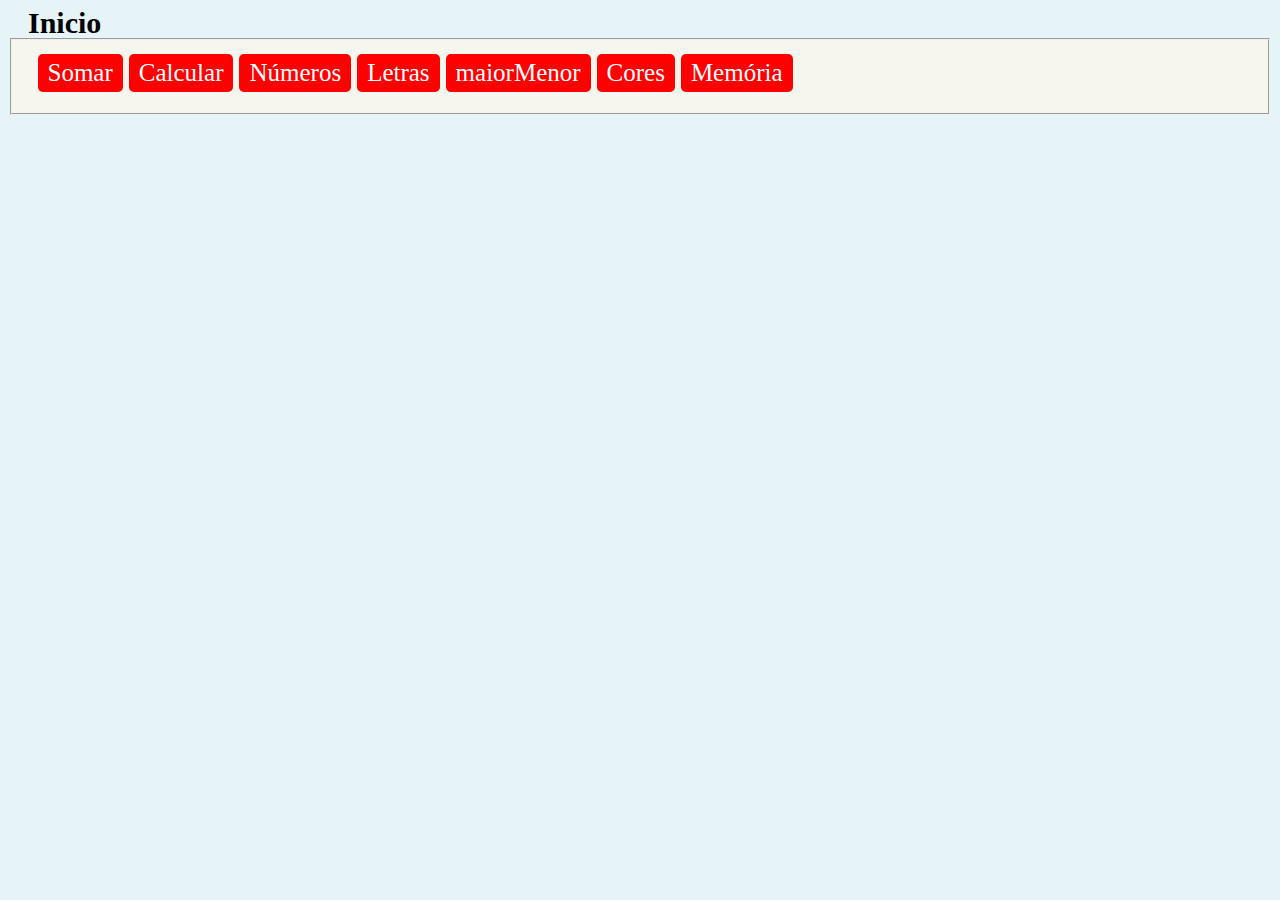
<file: index.html>
<!DOCTYPE html>
<html lang="en">
    <head>
        <meta charset="UTF-8">
        <meta name="viewport" content="width=device-width, initial-scale=1.0">
        <title></title>
        <link rel="stylesheet" href="c.css">
        <script src="j.js"></script>
    </head>
    <body>
        <p id="p0">Inicio</p>
        <p id="p1"></p>
        <fieldset id="f0" class="f"></fieldset>
        <p id="p2"></p>
        <p id="p3"></p>
        <p id="p4"></p>
        <!-- <fieldset id="f1" class="f"></fieldset> -->

        <script>
            f=[],b=[]
            pg=['Somar','Calcular','Números','Letras','maiorMenor','Cores','Memória']

            function ini(){
                f[0]=ig('f0')
                f[1]=ig('f1')
            }ini()

            function rei(){

                for(let i=0;i<pg.length;i++){
                    b[i]=ie('button')
                    ii(b[i],'b'+i)
                    ic(b[i],'b')
                    it(b[i],pg[i])
                    ap(f[0],b[i])
                    b[i].onclick=()=>{
                        location.href='j'+i+'.html'
                    }
                }
            }rei()
            

            function at(){

            }
            function rd(){
                at()
                window.requestAnimationFrame(rd)
            }
            // rd()
        </script>
    </body>
</html>
</file>
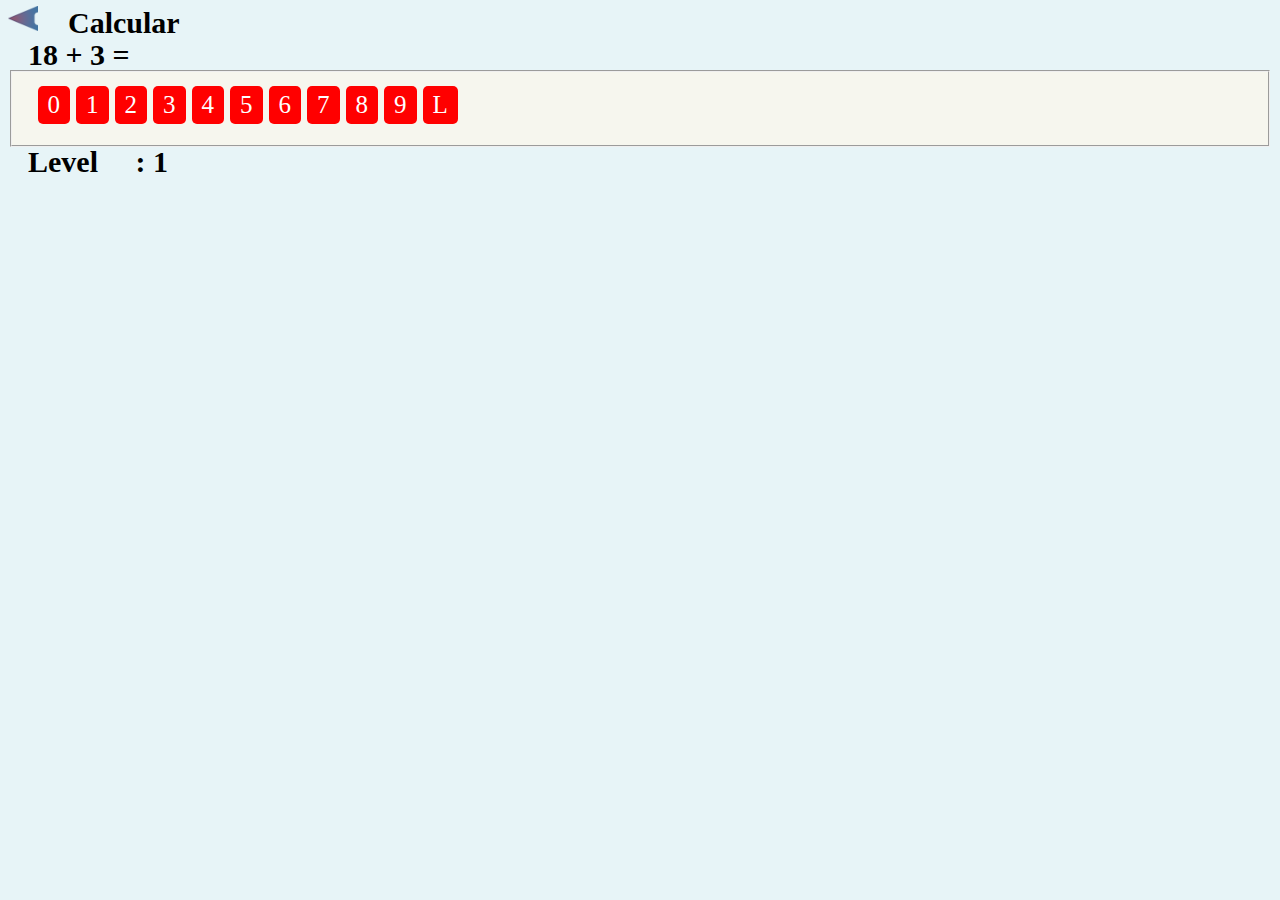
<file: j0.html>
<!DOCTYPE html>
<html lang="en">
    <head>
        <meta charset="UTF-8">
        <meta name="viewport" content="width=device-width, initial-scale=1.0">
        <title></title>
        <link rel="stylesheet" href="c.css">
        <script src="j.js"></script>
    </head>
    <body>
        <a href="index.html">
            <img src="v.png" alt="Voltar">
        </a>
        <p id="p0"></p>
        <p id="p1"></p>
        <fieldset id="f0" class="f"></fieldset>
        <p id="p2"></p>
        <p id="p3"></p>
        <p id="p4"></p>
        <fieldset id="f1" class="f">
            <button id="ca" class="b">Carregar</button>
        </fieldset>
        <p id="p5"></p>

        <script>
            f=[],b=[]
            let n,r,q,v,l


            function ini(){
                f[0]=ig('f0')
                f[1]=ig('f1')

                q=[]
                q[0]=2
                
                v=[]
                v[0]=9
                l=1
            }ini()

            function rei(){
                n=[]
                r=[]
                r[0]=''
                r[1]=0
                r[2]=''
                for(let i=0;i<q[0];i++){
                    if(i==0)n[i]=mt(v[0],1)+v[0]
                    else n[i]=mt(v[0],1)

                    if(i==0)r[0]+=n[i]+' + '
                    else r[0]+=n[i]+' = '

                    r[1]+=n[i]
                }

                it(p0,'Calcular')
                it(p1,r[0])

                c0(p0,null)
                c1(p0,'black')
                c0(p2,'red')
                c1(p2,'white')
                c0(p3,'red')
                c1(p3,'white')
                it(p2,'Resposta!')
                it(p3,r[0]+r[1])
                dpn(p2)
                dpn(p3)
                dpn(f[1])

                it(p5,'Level \u00A0\u00A0\u00A0 : '+l)
            }rei()

            for(let i=0;i<11;i++){
                b[i]=ie('button')
                ii(b[i],'b'+i)
                ic(b[i],'b')
                if(i<10)it(b[i],i)
                else it(b[i],'L')
                ap(f[0],b[i])
                b[i].onclick=()=>{
                    if(r[1].toString().length>r[2].length){
                        if(i==10){
                            r[2]=''
                            it(p1,r[0])
                        }else{
                            r[2]+=i
                            it(p1,r[0]+r[2])
                        }
                    }

                    if(r[1].toString().length==r[2].length){
                        if(r[1]==r[2])md0()
                        else md1()

                        dpb(f[1])
                    }
                }
            }

            function md0(){
                c0(p0,'blue')
                c1(p0,'white')
                it(p0,'Acertou!')
                if(v[0]<=10000)v[0]+=2
                if(l<2000)l++
            }
            function md1(){
                c0(p0,'red')
                c1(p0,'white')
                it(p0,'Errou!')
                v[0]=9
                dpb(p2)
                dpb(p3)
                l=1
            }

            ca.onclick=()=>{
                rei()
            }

            function at(){

            }
            function rd(){
                at()
                window.requestAnimationFrame(rd)
            }
            // rd()
        </script>
    </body>
</html>
</file>
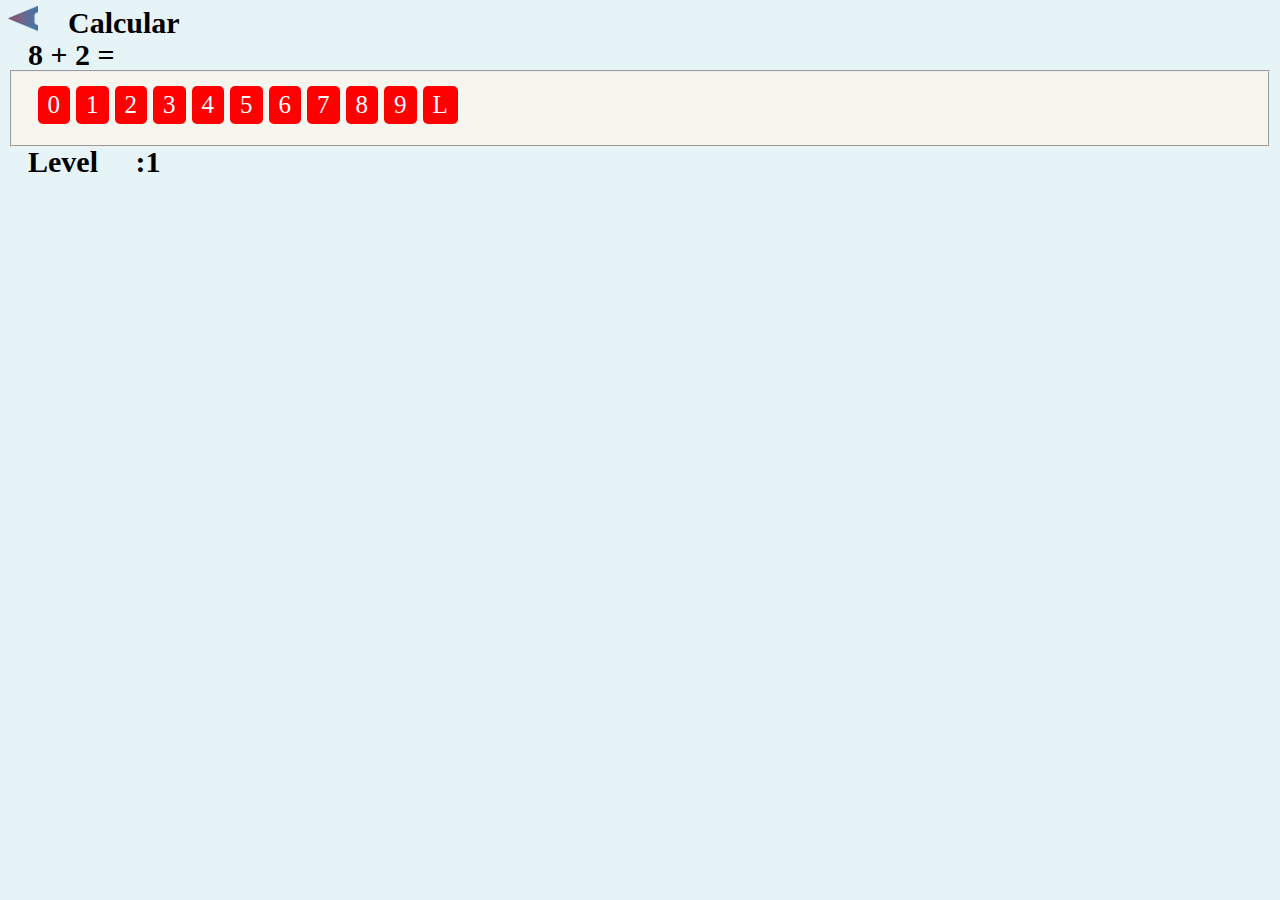
<file: j1.html>
<!DOCTYPE html>
<html lang="en">
    <head>
        <meta charset="UTF-8">
        <meta name="viewport" content="width=device-width, initial-scale=1.0">
        <title></title>
        <link rel="stylesheet" href="c.css">
        <script src="j.js"></script>
    </head>
    <body>
        <a href="index.html">
            <img src="v.png" alt="Voltar">
        </a>

        <p id="p0"></p>
        <p id="p1"></p>
        <fieldset id="f0" class="f"></fieldset>
        <div id="d0">
            <p id="p2"></p>
            <p id="p3"></p>
            <p id="p4"></p>
        </div>
        <fieldset id="f1" class="f">
            <button id="ca" class="b">Carregar</button>
        </fieldset>
        <p id="p5"></p>

        <script>
            f=[],b=[]
            let r,v,l

            function ini(){
                f[0]=ig('f0')
                f[1]=ig('f1')

                v=[]
                v[0]=mt(9,2)
                v[1]=mt(9,2)
                l=1
            }ini()

            function rei(){
                r=[]
                r[0]=v[0]
                r[1]=mt(v[1],2)
                
                r[2]=r[0]+' + '+r[1]+' = '
                r[3]=r[0]+r[1]
                r[4]=''

                c0(p0,null)
                c1(p0,'black')
                it(p0,'Calcular')
                it(p1,r[2])

                c0(p2,'red')
                c0(p3,'red')
                c1(p2,'white')
                c1(p3,'white')
                it(p2,'Resposta!')
                it(p3,r[2]+r[3])

                it(p5,'Level \u00A0\u00A0\u00A0 :'+l)

                dpn(d0)
                dpn(f[1])
            }rei()

            for(let i=0;i<11;i++){
                b[i]=ie('button')
                ii(b[i],'b'+i)
                ic(b[i],'b')
                if(i==10)it(b[i],'L')
                else it(b[i],i)
                ap(f[0],b[i])
                b[i].onclick=()=>{
                    if(r[3].toString().length>r[4].length){
                        if(i==10){
                            r[4]=''
                            it(p1,r[2])
                        }else{
                            r[4]+=i
                            it(p1,r[2]+r[4])
                        }

                        if(r[3].toString().length==r[4].length){
                            if(r[3]==r[4])md0()
                            else md1()
                        }
                    }
                }
            }

            function md0(){
                c0(p0,'blue')
                c1(p0,'white')
                it(p0,'Acertou!')
                if(v[0]<10000){
                    v[0]=r[3]
                    v[1]+=2
                }
                l++
                dpb(f[1])
            }
            function md1(){
                c0(p0,'red')
                c1(p0,'white')
                it(p0,'Errou!')
                v[0]=mt(9,2)
                v[1]=mt(9,2)
                l=1
                dpb(d0)
                dpb(f[1])
            }

            ca.onclick=()=>{
                rei()
            }

            function at(){

            }
            function rd(){
                at()
                window.requestAnimationFrame(rd)
            }
            // rd()
        </script>
    </body>
</html>
</file>
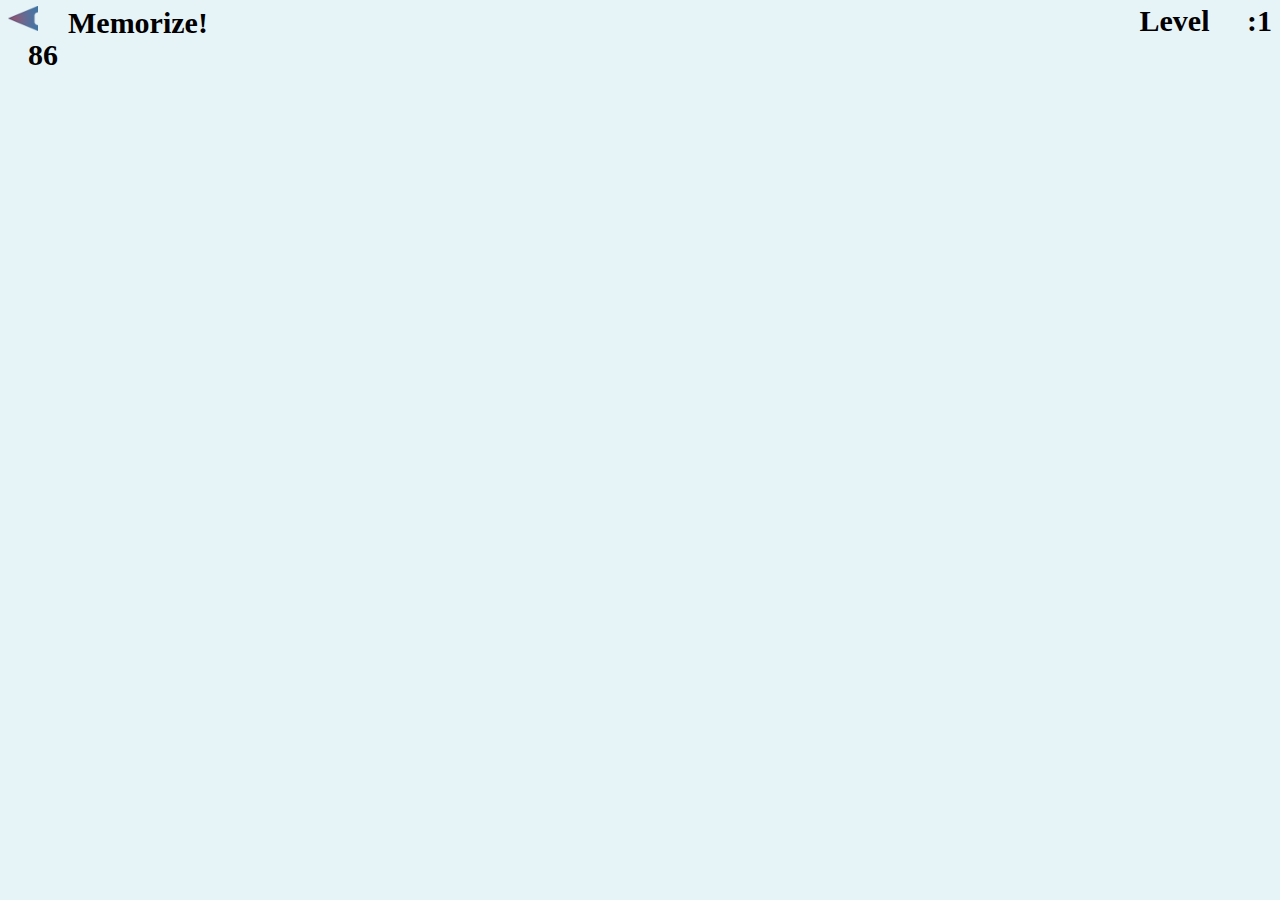
<file: j2.html>
<!DOCTYPE html>
<html lang="en">
    <head>
        <meta charset="UTF-8">
        <meta name="viewport" content="width=device-width, initial-scale=1.0">
        <title></title>
        <link rel="stylesheet" href="c.css">
        <script src="j.js"></script>
    </head>
    <body>
        <a href="index.html">
            <img src="v.png" alt="Voltar">
        </a>
        <p id="p5" class="ft"></p>
        <p id="p0"></p>
        <p id="p1"></p>
        
        <fieldset id="f0" class="f"></fieldset>
        <div id="d0">
            <p id="p2"></p>
            <p id="p3"></p>
            <p id="p4"></p>
        </div>
        <fieldset id="f1" class="f">
            <button id="ca" class="b">Carregar</button>
        </fieldset>

        <script>
            f=[],b=[]
            let n,r,q,t,m,l

            function ini(){
                f[0]=ig('f0')
                f[1]=ig('f1')

                q=[]
                q[0]=2

                t=[]
                t[0]=0
                t[1]=150

                l=1
            }ini()

            function rei(){
                n=[]
                r=[]
                r[0]=''
                r[1]=''
                for(let i=0;i<q[0];i++){
                    n[i]=mt(9,0)
                    r[0]+=n[i]
                }

                c0(p0,null)
                c1(p0,'black')
                it(p0,'Memorize!')
                it(p1,r[0])
                m=0

                dpn(f[0])
                dpn(f[1])

                it(p5,'Level \u00A0\u00A0\u00A0 :'+l)

                c0(p2,'red')
                c0(p3,'red')
                c1(p2,'white')
                c1(p3,'white')
                it(p2,'Resposta')
                it(p3,r[0])

                dpn(d0)
            }rei()

            for(let i=0;i<11;i++){
                b[i]=ie('button')
                ii(b[i],'b'+i)
                ic(b[i],'b')
                if(i==10)it(b[i],'L')
                else it(b[i],i)
                ap(f[0],b[i])
                b[i].onclick=()=>{
                    if(r[0].length>r[1].length){
                        if(i==10){
                            r[1]=''
                            it(p1,'|')
                        }else{
                            r[1]+=i
                            it(p1,r[1])
                        }

                        if(r[0].length==r[1].length){
                            if(r[0]==r[1])m1()
                            else m2()
                        }
                    }
                }
            }
            function m0(){
                m=1
                it(p0,'Digite!')
                it(p1,'|')
                dpb(f[0])
                t[0]=0
            }
            function m1(){
                c0(p0,'blue')
                c1(p0,'white')
                it(p0,'Acertou!')
                dpi(f[1])
                l++
                q[0]++
            }
            function m2(){
                c0(p0,'red')
                c1(p0,'white')
                it(p0,'Errou!')
                dpi(d0)
                dpi(f[1])
                l=0
                q[0]=2
            }

            ca.onclick=()=>{
                m=0
                rei()
            }

            function at(){
                if(m==0){
                    t[0]++
                    if(t[0]>t[1])m0()
                }
            }
            function rd(){
                at()
                window.requestAnimationFrame(rd)
            }
            rd()
        </script>
    </body>
</html>
</file>
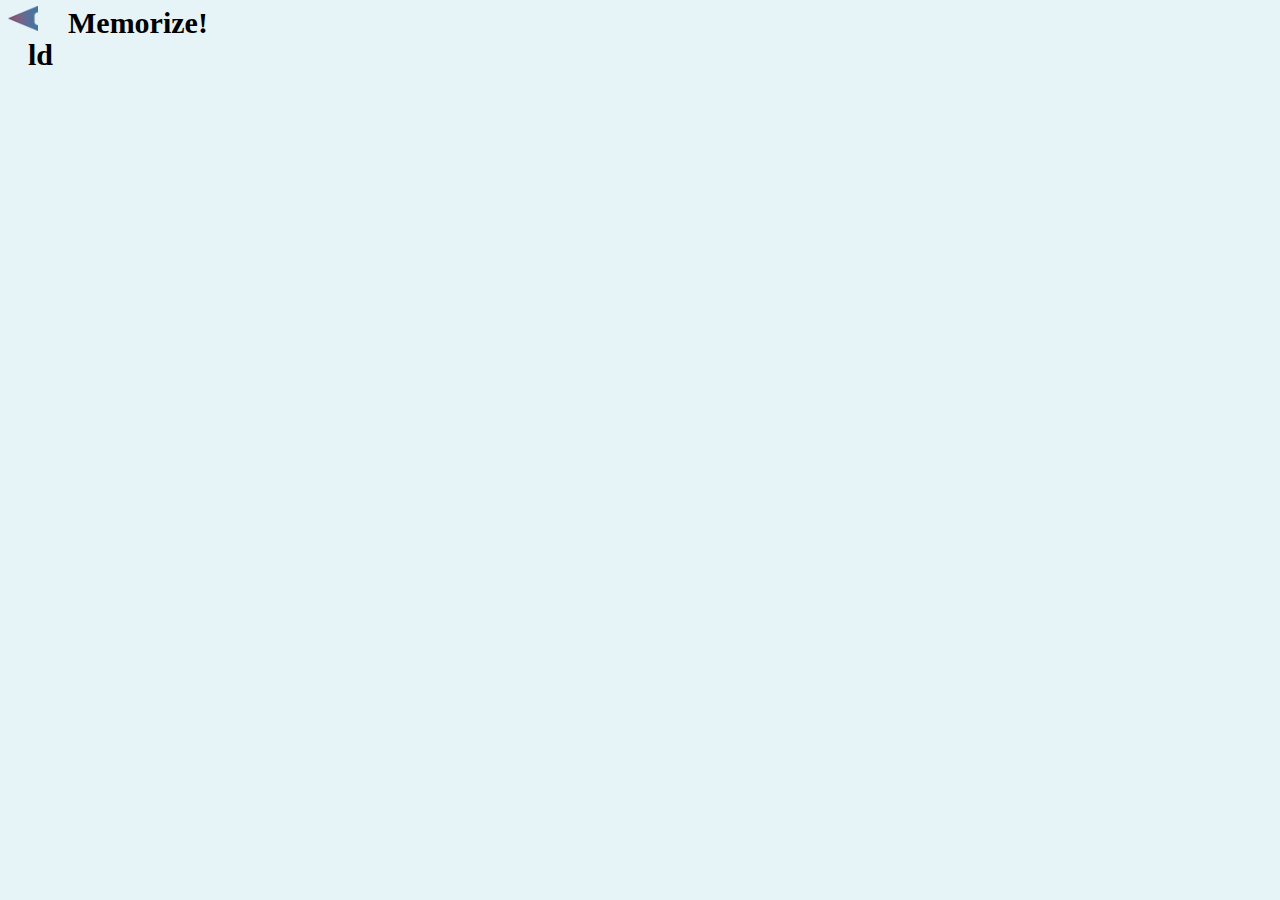
<file: j3.html>
<!DOCTYPE html>
<html lang="en">
    <head>
        <meta charset="UTF-8">
        <meta name="viewport" content="width=device-width, initial-scale=1.0">
        <title></title>
        <link rel="stylesheet" href="c.css">
        <script src="j.js"></script>
    </head>
    <body>
        <a href="index.html">
            <img src="v.png" alt="Voltar">
        </a>
        <p id="p0"></p>
        <p id="p1"></p>
        <fieldset id="f0" class="f"></fieldset>
        <div id="d0">
            <p id="p2">Resposta!</p>
            <p id="p3"></p>
            <p id="p4"></p>
        </div>
        <fieldset id="f1" class="f">
            <button id="ca" class="b">Carregar</button>
        </fieldset>

        <script>
            f=[],b=[]
            let n,q,r,x,t,m
            

            function ini(){
                f[0]=ig('f0')
                f[1]=ig('f1')

                q=[]
                q[0]=2

                m=0
            }ini()

            function rei(){
                n=[]
                x=[]
                r=[]
                r[0]=''
                r[1]=''
                for(let i=0;i<q[0];i++){
                    n[i]=mt(lt.length,0)
                    x[i]=lt[n[i]]
                    r[0]+=x[i]
                }

                c0(p0,null)
                c1(p0,'black')
                it(p0,'Memorize!')
                it(p1,r[0])

                t=[]
                t[0]=0
                t[1]=150

                dpn(f[0])
                dpn(f[1])
                dpn(d0)
                c0(p2,'red')
                c1(p2,'white')
                c0(p3,'red')
                c1(p3,'white')
                it(p3,r[0])
            }rei()

            for(let i=0;i<lt.length+1;i++){
                b[i]=ie('button')
                ii(b[i],'b'+i)
                ic(b[i],'b')
                if(i<lt.length)it(b[i],lt[i])
                else it(b[i],'Limpar')
                ap(f[0],b[i])
                b[i].onclick=()=>{
                    if(r[0].length>r[1].length){
                        if(i==lt.length){
                            r[1]=''
                            it(p1,'|')
                        }else{
                            r[1]+=lt[i]
                            it(p1,r[1])
                        }

                        if(r[0].length==r[1].length){
                            if(r[0]==r[1])md0()
                            else md1()
                        }
                    }
                }
            }

            function md0(){
                c0(p0,'blue')
                c1(p0,'white')
                it(p0,'Acertou!')
                dpn(f[0])
                dpb(f[1])
                if(q[0]<12)q[0]++
            }
            function md1(){
                c0(p0,'red')
                c1(p0,'white')
                it(p0,'Errou!')
                dpn(f[0])
                dpb(f[1])
                dpb(d0)
                if(q[0]>2)q[0]--
            }

            ca.onclick=()=>{
                m=0
                rei()
            }

            function at(){
                if(m==0){
                    t[0]++
                    if(t[0]>t[1]){
                        m=1
                        it(p0,'Digite!')
                        it(p1,'|')
                        dpb(f[0])
                    }
                }
            }
            function rd(){
                at()
                window.requestAnimationFrame(rd)
            }
            rd()
        </script>
    </body>
</html>
</file>
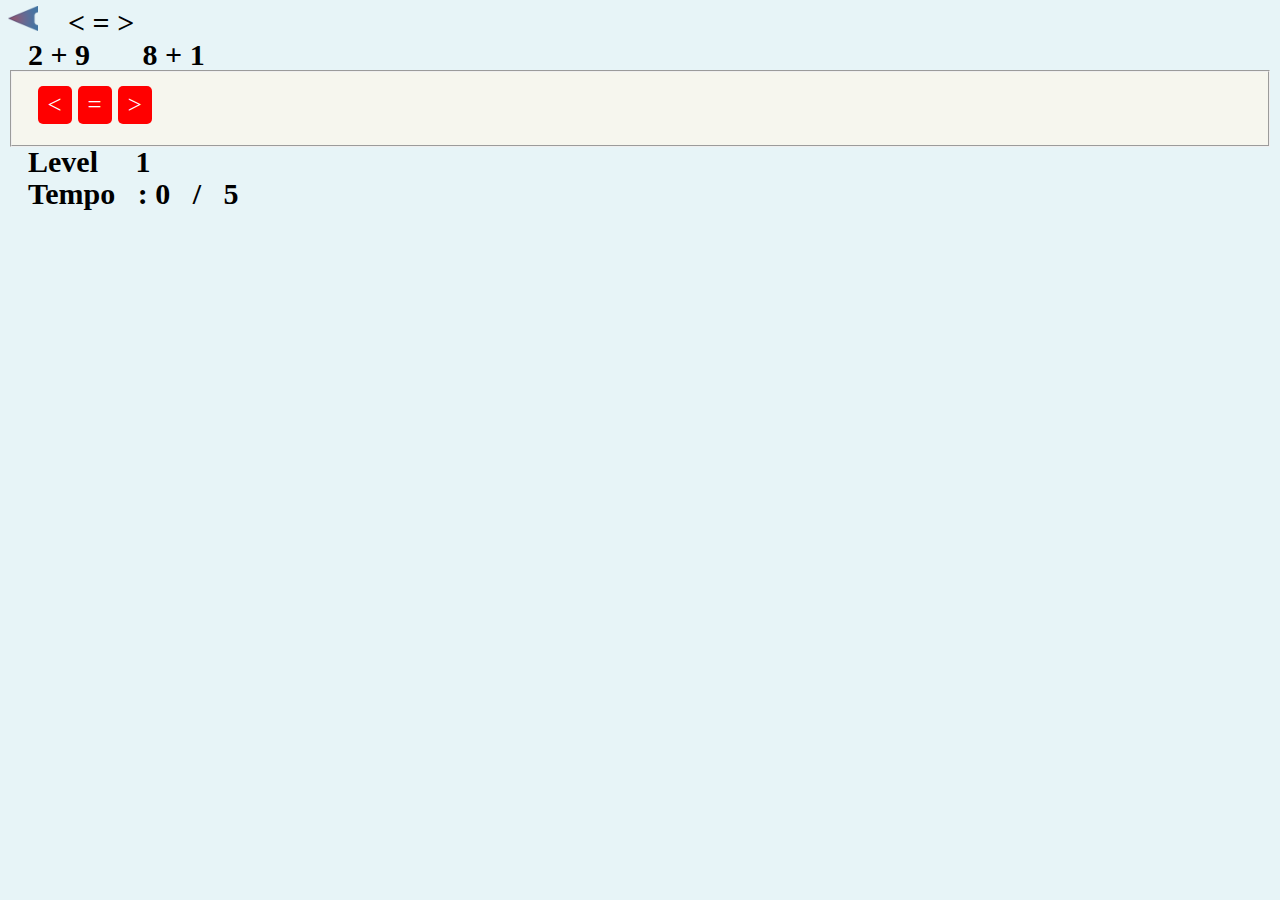
<file: j4.html>
<!DOCTYPE html>
<html lang="en">

<head>
    <meta charset="UTF-8">
    <meta name="viewport" content="width=device-width, initial-scale=1.0">
    <title></title>
    <link rel="stylesheet" href="c.css">
    <script src="j.js"></script>
</head>

<body>
    <a href="index.html">
        <img src="v.png" alt="Voltar">
    </a>
    <p id="p0"></p>
    <p id="p1"></p>

    <fieldset id="f0" class="f"></fieldset>
    <div id="d0">
        <p id="p2"></p>
        <p id="p3"></p>
        <p id="p4"></p>
    </div>
    <fieldset id="f1" class="f">
        <button id="ca" class="b">Carregar</button>
    </fieldset>
    <p id="p5"></p>
    <p id="p6"></p>

    <script>
        f = [],b=[]
        let a,e, q, r,t,muda,m,l
        sb=['<','=','>']

        function ini() {
            f[0] = ig('f0')
            f[1] = ig('f1')

            q = []
            q[0] = 2
            q[1]=9
            q[2]=3
            t=[]
            t[0]=0
            t[1]=20
            t[2]=0
            t[3]=60
            t[4]=0
            t[5]=5
            m=0
            l=1
        }
        ini()

        function rei() {
            c0(p0, null)
            c0(p2, 'red')
            c0(p3, 'red')
            c1(p0, 'black')
            c1(p2, 'white')
            c1(p3, 'white')
            it(p0, '< = >')
            it(p2, 'Resposta')

            n = []
            r = []
            r[0] = ''
            r[1] = ''
            r[2] = ''
            r[3] = ''
            r[4] = ''
            r[5] = ''
            r[6] = 0
            r[7]=0
            a=[]
            e=[]
            for(let i=0;i<q[0];i++){
                a[i]=mt(q[1],1)
                e[i]=mt(q[1],1)
                if(i==0)r[0]+=a[i]+' + '
                else r[0]+=a[i]

                if(i==0)r[1]+=e[i]+' + '
                else r[1]+=e[i]

                r[2]=r[0]+' \u00A0\u00A0\u00A0\u00A0\u00A0 '+r[1]
                r[3]=r[0]+' \u00A0 | \u00A0 '+r[1]
            }
            r[6]=a[0]+a[1]
            r[7]=e[0]+e[1]
            if(r[6]==r[7])r[4]='='
            else if(r[6]<r[7])r[4]='<'
            else r[4]='>'
            it(p1,r[2])
            it(p3,r[0]+' '+r[4]+' '+r[1])
            muda=0

            dpn(d0)
            dpn(f[1])

            it(p5,'Level \u00A0\u00A0\u00A0 '+l)
            it(p6,'Tempo \u00A0\u00A0: '+t[4]+' \u00A0 / \u00A0 '+t[5])

            c0(p6,null)
            c1(p6,'black')
        }
        rei()

        for(let i=0;i<q[2];i++){
            b[i]=ie('button')
            ii(b[i],'b'+i)
            ic(b[i],'b')
            it(b[i],sb[i])
            ap(f[0],b[i])
            b[i].onclick=()=>{
                r[5]=sb[i]
                r[3]=r[0]+' \u00A0 '+r[5]+' \u00A0 '+r[1]
                it(p1,r[3])
                m=1
                if(r[4]==r[5])md0()
                else md1()
            }
        }

        function md0(){
            c0(p0,'blue')
            c1(p0,'white')
            it(p0,'Acertou!')
            q[1]+=2
            l++
            dpi(f[1])
            t[0]=0
            t[2]=0
            t[4]=0
        }
        function md1(){
            c0(p0,'red')
            c1(p0,'white')
            it(p0,'Errou!')
            q[1]=9
            l=1
            dpi(f[1])
            dpi(d0)
            t[0]=0
            t[2]=0
            t[4]=0
            c0(p6,'red')
            c1(p6,'white')
        }

        ca.onclick=()=>{
            m=0
            rei()
        }

        function ctp(){
            if(m==0){
                t[0]++
                if(t[0]>t[1]){
                    if(muda==0){
                        it(p1,r[3])
                        t[0]=0
                        muda=1
                    }else{
                        it(p1,r[2])
                        t[0]=0
                        muda=0
                    }
                }
            }
        }

        function contagem(){
            if(m==0){
                t[2]++
                if(t[2]>t[3]){
                    t[4]++
                    t[2]=0
                    it(p6,'Tempo :'+t[4]+' \u00A0 / \u00A0 '+t[5])
                }
                if(t[4]>t[5]){
                    m=1
                    md1()
                }
            }

        }

        function at() {
            ctp()
            contagem()
        }

        function rd() {
            at()
            window.requestAnimationFrame(rd)
        }
        rd()
    </script>
</body>

</html>
</file>
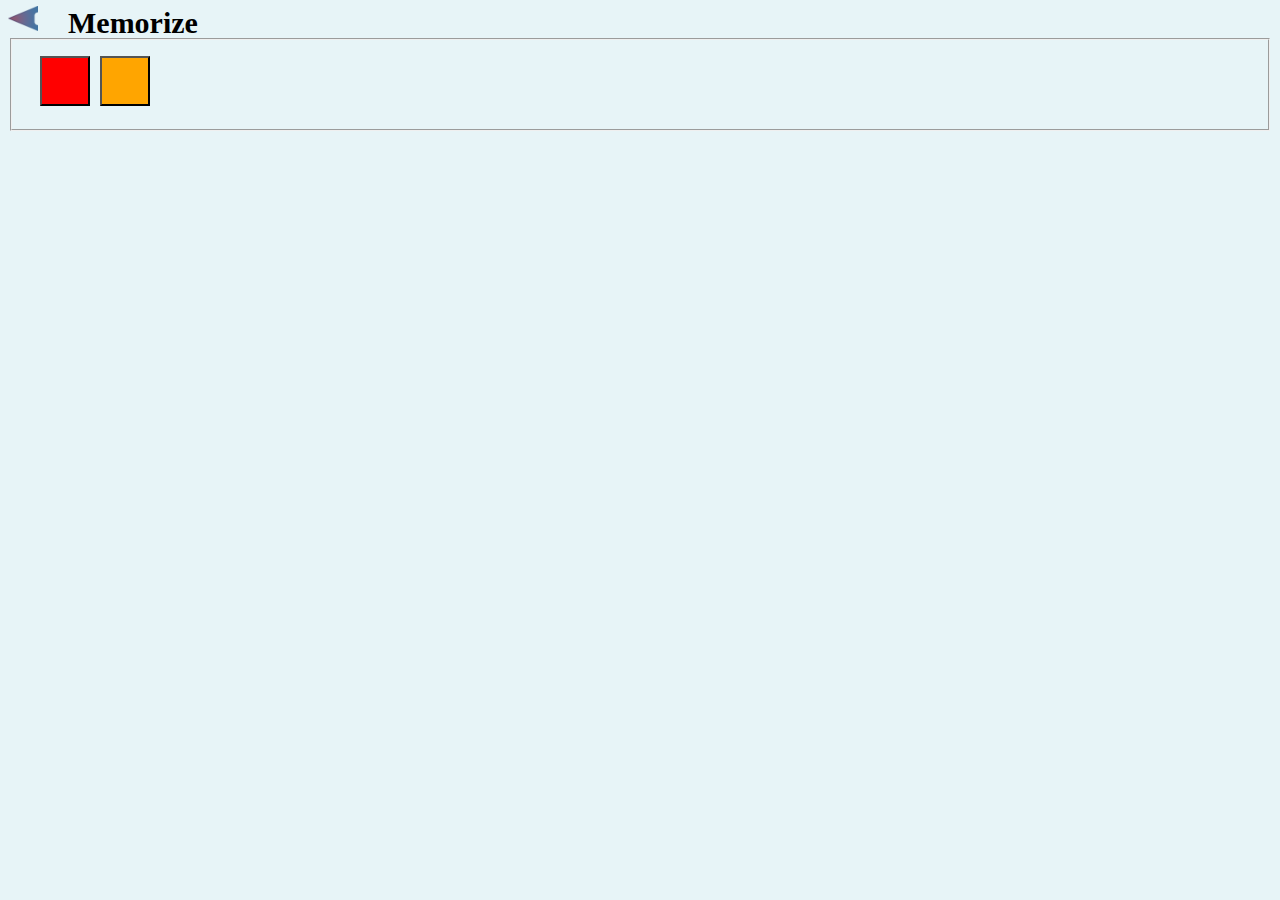
<file: j5.html>
<!DOCTYPE html>
<html lang="en">
    <head>
        <meta charset="UTF-8">
        <meta name="viewport" content="width=device-width, initial-scale=1.0">
        <title></title>
        <link rel="stylesheet" href="c.css">
        <script src="j.js"></script>
    </head>
    <body>
        <a href="index.html">
            <img src="v.png" alt="Voltar">
        </a>
        <p id="p0"></p>
        <p id="p1"></p>
        <fieldset id="f0"></fieldset>
        <fieldset id="f1"></fieldset>
        <div id="f2">
            <p id="p2">Resposta</p>
            <p id="p3"></p>
            <p id="p4"></p>
        </div>
        
        <fieldset id="f3" class="f">
            <button id="bu" class="b">Carregar</button>
        </fieldset>

        <script>
            f=[],a=[],b=[],c=[]
            let q,n,ct,cc,ca,t,som,m,res

            function ini(){
                f[0]=ig('f0')
                f[1]=ig('f1')
                f[2]=ig('f2')
                f[3]=ig('f3')
                q=[]
                q[0]=2

                c0(f[2],'red')
                c1(f[2],'white')

                som=[]
                for(let i=0;i<2;i++)som[i]=new Audio('a'+i+'.wav')
            }ini()

            function rei(){
                c0(p0,null)
                c1(p0,'black')
                it(p0,'Memorize')

                n=[]
                for(let i=0;i<q[0];i++){
                    n[i]=mt(crs.length,0)
                }
                ct=0
                cc=[]
                ca=0
                
                t=[]
                t[0]=0
                t[1]=150

                dpb(f[0])
                dpn(f[1])
                dpn(f[2])
                dpn(f[3])

                m=0
                res=0
            }rei()

            for(let i=0;i<crs.length;i++){
                a[i]=ie('button')
                ii(a[i],'a'+i)
                cm(a[i],5)
                cpx(a[i],50)
                if(i<q[0])c0(a[i],crs[n[i]])
                else dpn(a[i])
                ap(f[0],a[i])
            }
            
            for(let i=0;i<crs.length;i++){
                b[i]=ie('button')
                ii(b[i],'b'+i)
                cm(b[i],5)
                cpx(b[i],50)
                c0(b[i],crs[i])
                ap(f[1],b[i])
                b[i].onclick=()=>{
                    if(ct<q[0]){
                        cc[ct]=crs[i]

                        if(cc[ct]==crs[n[ct]]){
                            ca++
                            if(ca==q[0]){
                                c0(p0,'blue')
                                c1(p0,'white')
                                it(p0,'Acertou!')
                                dpb(f[3])
                                dpn(f[1])
                                res=1
                            }else{
                                ct++
                                if(ct==q[0])ct=0
                            }
                            som[0].play()
                        }else{
                            som[1].play()
                            res=2
                            c0(p0,'red')
                            c1(p0,'white')
                            it(p0,'Errou!')
                            dpb(f[2])
                            dpb(f[3])
                        }
                    }
                }
            }

            for(let i=0;i<crs.length;i++){
                c[i]=ie('button')
                ii(c[i],'c'+i)
                cm(c[i],5)
                cpx(c[i],50)
                if(i<q[0])c0(c[i],crs[n[i]])
                else dpn(c[i])
                ap(f[2],c[i])
            }

            bu.onclick=()=>{
                if(res==1){
                    if(q[0]<12)q[0]++
                }else{
                    if(q[0]>2)q[0]--
                } 
                rei()
                for(let i=0;i<crs.length;i++){
                    if(i<q[0]){
                        dpi(a[i])
                        c0(a[i],crs[n[i]])
                    }else dpn(a[i])
                }
                for(let i=0;i<crs.length;i++){
                    if(i<q[0]){
                        dpi(c[i])
                        c0(c[i],crs[n[i]])
                    }else dpn(c[i])
                }
            }
            function m0(){
                it(p0,'Clique')
                dpn(f[0])
                dpi(f[1])
            }
            function novo(){
                q[0]++
                rei()
                for(let i=0;i<crs.length;i++){
                    if(i<q[0]){
                        dpi(a[i])
                        c0(a[i],crs[n[i]])
                    }else dpn(a[i])
                }
                for(let i=0;i<crs.length;i++){
                    if(i<q[0]){
                        dpi(c[i])
                        c0(c[i],crs[n[i]])
                    }else dpn(c[i])
                }
            }

            function at(){
                if(m==0){
                    t[0]++
                    if(t[0]>t[1]){
                        m=1
                        m0()
                    }
                }
            }
            function rd(){
                at()
                window.requestAnimationFrame(rd)
            }
            rd()
        </script>
    </body>
</html>
</file>
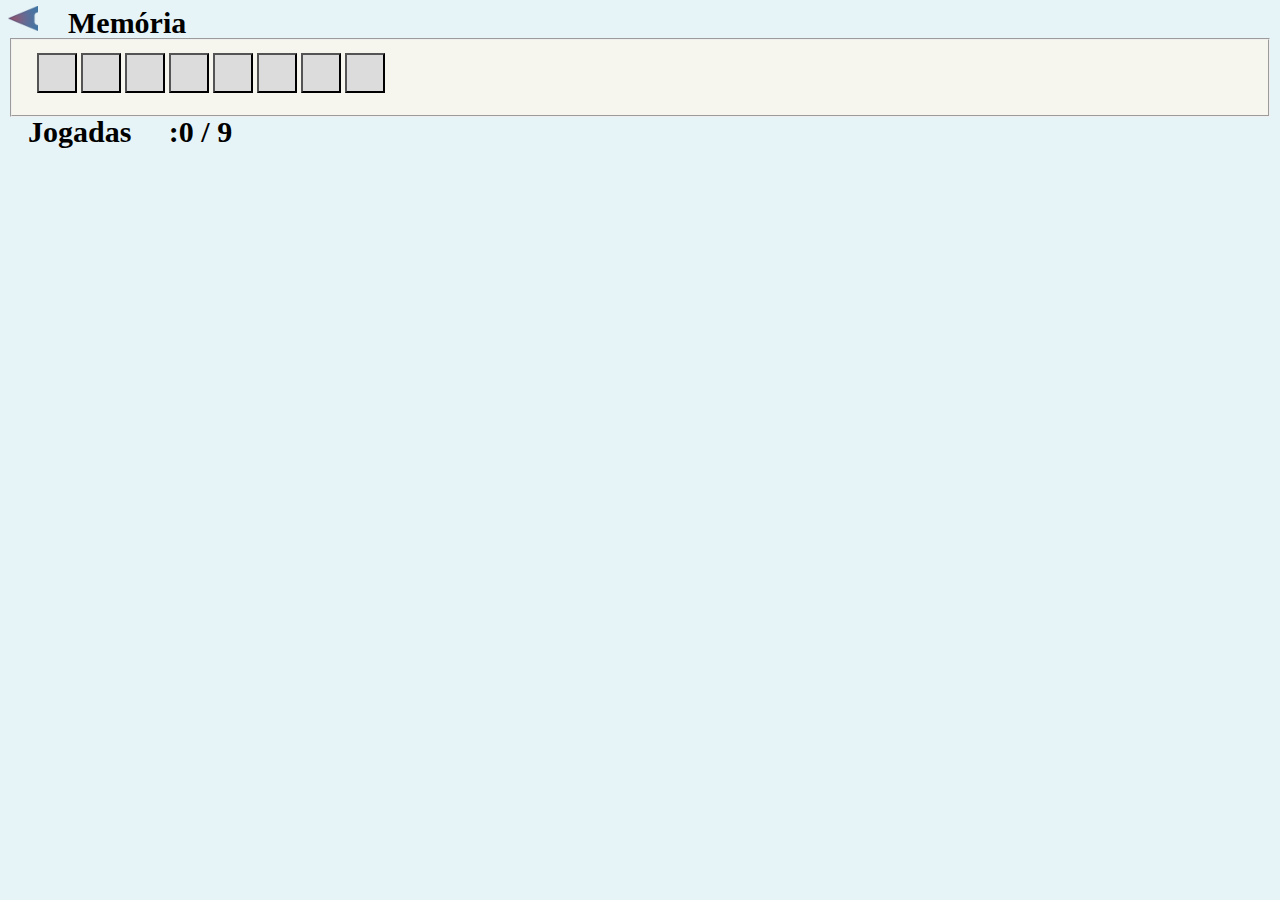
<file: j6.html>
<!DOCTYPE html>
<html lang="en">
    <head>
        <meta charset="UTF-8">
        <meta name="viewport" content="width=device-width, initial-scale=1.0">
        <title></title>
        <link rel="stylesheet" href="c.css">
        <script src="j.js"></script>
    </head>
    <body>
        <a href="index.html">
            <img src="v.png" alt="Voltar">
        </a>
        <p id="p0"></p>
        <p id="p1"></p>
        <fieldset id="f0" class="f"></fieldset>
        <div id="d0">
            <p id="p2"></p>
            <p id="p3"></p>
            <p id="p4"></p>
        </div>
        <fieldset id="f1" class="f">
            <button id="ca" class="b">Carregar</button>
        </fieldset>

        <script>
            f=[],b=[],u=[]
            let j,q,n,o,ct,t,m
            let qa,qb,bot,ac,bu,nu
            cs=['gainsboro','darkseagreen']
            
            for(let i=0;i<crs.length;i++){
                for(let j=0;j<2;j++){
                    u.push(crs[i])
                }
            }

            // cn(crs.length)

            function ini(){
                f[0]=ig('f0')
                f[1]=ig('f1')

                j=10
                q=[]
                q[0]=8

                nu=[]
                nu[0]=0
                nu[1]=-1
                nu[2]=0
                nu[3]=q[0]+1
                it(p2,'Jogadas \u00A0\u00A0\u00A0 :'+nu[2]+' / '+nu[3])
            }ini()

            function rei(){
                dpn(f[1])
                qa=[]
                qb=[]
                c0(p0,null)
                c1(p0,'black')
                it(p0,'Memória')

                n=[]
                o=[]
                for(let i=0;i<u.length;i++)n[i]=i
                for(let i=0;i<q[0];i++){
                    o[i]=n[i]
                    qb[i]=0
                }
                sorte(o)

                ct=0
                t=[]
                t[0]=0
                t[1]=50
                t[2]=150
                m=0
                ac=false
                bu=[]
            }rei()

            for(let i=0;i<u.length;i++){
                if(i<q[0]){
                    b[i]=ie('button')
                    ii(b[i],'b'+i)
                    ii(b[i],'b')
                    c0(b[i],cs[0])
                    cpx(b[i],40)
                    dpi(b[i])
                    cm(b[i],2)
                    ap(f[0],b[i])
                    dpi(b[i])
                }else{
                    b[i]=ie('button')
                    ii(b[i],'b'+i)
                    ii(b[i],'b')
                    c0(b[i],'white')
                    cpx(b[i],40)
                    dpi(b[i])
                    cm(b[i],2)
                    ap(f[0],b[i])
                    dpn(b[i])
                }
                b[i].onclick=()=>{
                    if(nu[1]!=i){
                        bot=i
                        bu[ct]=i
                        vr()
                        nu[1]=i
                    }
                }
            }

            function vr(){
                if(ct<2){
                    if(qb[bot]==0){
                        c0(b[bot],u[o[bot]])
                        qa[ct]=u[o[bot]]

                        if(ct==1){
                            nu[2]++
                            if(qa[0]==qa[1]){
                                ac=true
                                qb[bu[0]]=1
                                qb[bu[1]]=1
                                nu[0]++
                            }else ac=false

                            if(nu[0]==q[0]/2)m=2
                            else if(nu[2]>=nu[3])m=3
                            else m=1

                            it(p2,'Jogadas \u00A0\u00A0\u00A0 :'+nu[2]+' / '+nu[3])
                        }
                        ct++
                    }
                }
            }

            function at(){
                if(m==1){
                    t[0]++
                    if(t[0]>t[1]){
                        ct=0
                        for(let i=0;i<u.length;i++){
                            if(ac){
                                if(i==bu[0] || i==bu[1]){
                                    c0(b[i],cs[1])
                                }else{
                                    if(qb[i]==0)c0(b[i],cs[0])
                                } 
                            }else{
                                if(qb[i]==0)c0(b[i],cs[0])
                            } 
                        }
                        t[0]=0
                        m=0
                        ac=false
                        nu[1]=-1
                    }
                }
                if(m==2){
                    if(t[0]==0){
                        c0(p0,'blue')
                        c1(p0,'white')
                        it(p0,'Passou!')
                    }
                    t[0]++
                    
                    if(t[0]>t[2]){
                        if(q[0]<30){
                            q[0]+=2
                            nu[3]+=3
                        }
                        rei()
                        t[0]=0
                        m=0
                        ac=false
                        nu[0]=0
                        nu[1]=-1
                        nu[2]=0
                        it(p2,'Jogadas \u00A0\u00A0\u00A0 :'+nu[2]+' / '+nu[3])
                        for(let i=0;i<u.length;i++){
                            if(i<q[0]){
                                c0(b[i],cs[0])
                                dpi(b[i])
                            }else{
                                c0(b[i],'white')
                                dpn(b[i])
                            }
                        }
                    }
                }
                if(m==3){
                    if(t[0]==0){
                        c0(p0,'red')
                        c1(p0,'white')
                        it(p0,'Perdeu!')
                    }
                    t[0]++
                    
                    if(t[0]>t[2]){
                        if(q[0]>8){
                            q[0]-=2
                            nu[3]-=3
                        }
                        rei()
                        t[0]=0
                        m=0
                        ac=false
                        nu[0]=0
                        nu[1]=-1
                        nu[2]=0
                        it(p2,'Jogadas \u00A0\u00A0\u00A0 :'+nu[2]+' / '+nu[3])
                        for(let i=0;i<u.length;i++){
                            if(i<q[0]){
                                c0(b[i],cs[0])
                                dpi(b[i])
                            }else{
                                c0(b[i],'white')
                                dpn(b[i])
                            }
                        }
                    }
                }
            }
            function rd(){
                at()
                window.requestAnimationFrame(rd)
            }
            rd()
        </script>
    </body>
</html>
</file>
<file: c.css>
body{
    font-size: 30px;
    font-family: gill sans;
    font-weight: bolder;
    background-color: rgb(231, 244, 247);
}
p{
    margin: -2px 0;
    padding: 0 0 0 20px;
}
.b{
    background-color: red;
    color: white;
    border-radius: 5px;
    border: none;
    margin: 3px;
    padding: 5px 10px;
    font-size: 25px;
    font-family: fantasy;
    /* font-weight: bolder; */
}
.b:hover{background-color: rgb(204, 2, 2);}
.b:active{background-color: rgb(244, 21, 21);}
.f{
    background-color: rgb(246, 246, 238);
}
a{
    margin: 0 30px 0 0;
    float: left;
}
img{float: left;}
.ft{float: right;}

.cores{
    color: aqua;
    color: aquamarine;
    color: blueviolet;
    color: cadetblue;
    color: chartreuse;
    color: coral;
    color: darksalmon;
    color: darkseagreen;
    color: deeppink
}
.colori{
    color: gainsboro;
    color: lightcyan;
    color: magenta;
    color: mediumpurple;
    color: orchid;
    color:turquoise
    /* color:tomato */
}

.t{
    border-radius: 5px;
    margin: 3px;
}
</file>
